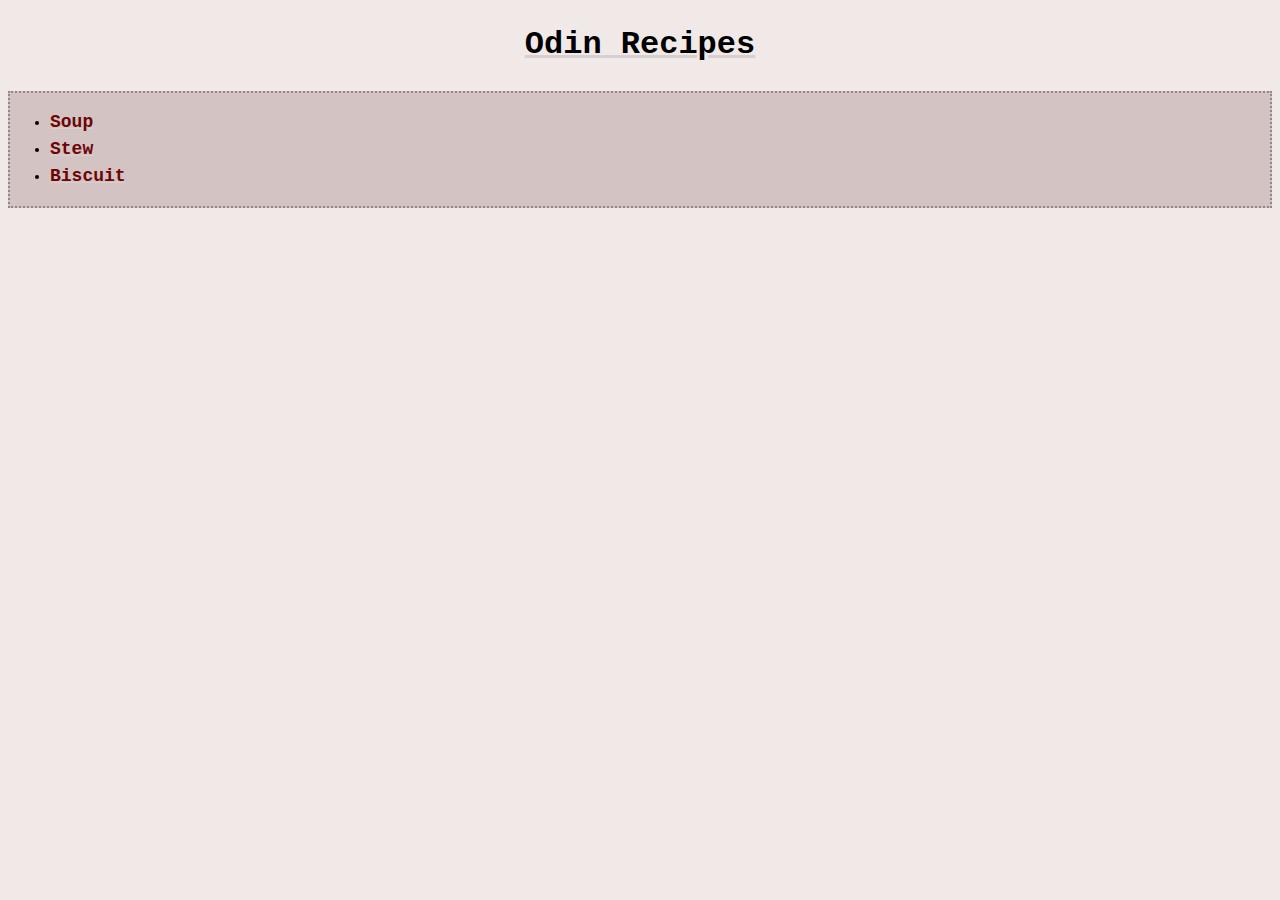
<file: index.html>
<!DOCTYPE html>
<html lang="en">
<head>
    <meta charset="UTF-8">
    <meta name="viewport" content="width=device-width, initial-scale=1.0">
    <title>Odin Recipes</title>
    <link rel="stylesheet" href="styles/styles.css">
</head>
<body>
    <h1>Odin Recipes</h1>
    <div id="homelist">
    <ul>
        <li><a href="recipes/soup.html">Soup</a></li>
        <li><a href="recipes/stew.html">Stew</a></li>
        <li><a href="recipes/biscuit.html">Biscuit</a></li> 
    </ul>   
</div>
</body>
</html>
</file>
<file: styles/styles.css>
* {
    font-family: "Lucida Console", "Courier New", monospace;
    line-height: 1.5;
}

body{
    background-color: rgb(241, 232, 232);
}

h1 {
    text-decoration: underline rgb(216, 208, 208);
    text-align: center;
}

h2 {
    text-align: center;
    text-decoration: underline rgb(216, 208, 208);
}


p {
    text-align: center;
    margin-left: 20%;
    margin-right: 20%;
}

a {
    color: rgb(108, 5, 5);
    font-weight: bold;
    font-size: 18px;
    text-decoration: underline rgb(216, 208, 208);
}

img {
    display: block; 
    margin-left: auto;
    margin-right: auto;
    width: 350px;
    height: 350px;
    border: 2px solid rgb(151, 134, 134);
}

#homelist {
    background-color: rgb(212, 195, 195);
    border: 2px dotted rgb(151, 134, 134);
}   

.container {
    border: 2px solid rgb(151, 134, 134);
}

.ingredients {
    text-align: center;
}

.ingredients > ul {
    text-align: left;
    display: inline-block;
    list-style-position: inside;
}

.steps {
    text-align: center;
}

.steps > ol {
    text-align: left;
    display: inline-block;
    list-style-position: inside;
    margin-left: 10%;
    margin-right: 10%;
}
</file>
